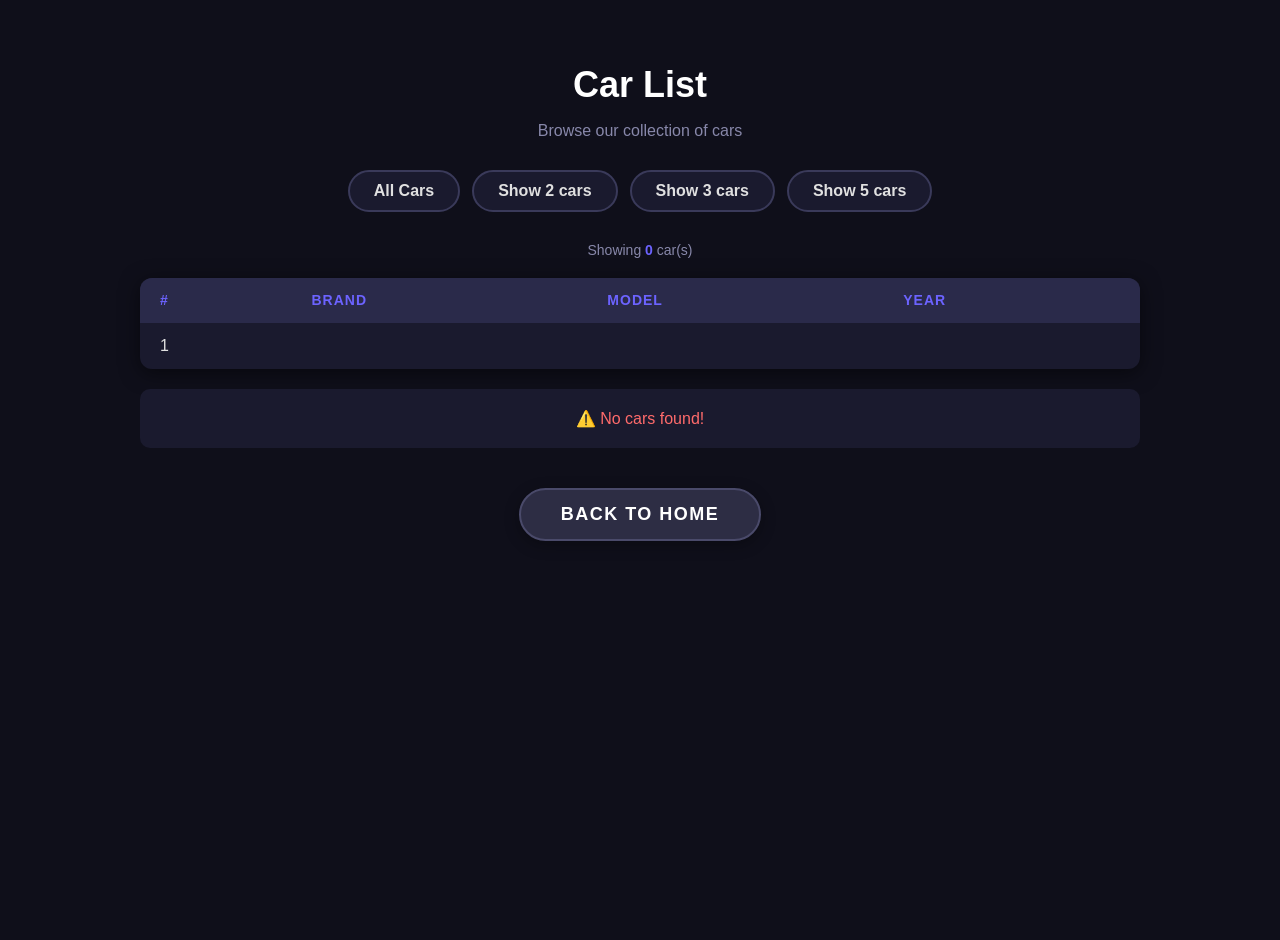
<file: src/webapp/WEB-INF/pages/cars.html>
<!DOCTYPE html>
<html xmlns:th="http://www.thymeleaf.org">
<head>
    <meta charset="UTF-8">
    <title>Cars</title>

    <link rel="stylesheet" type="text/css" th:href="@{/css/styles.css}">

    <style>
        /* Локальные стили для страницы */
        body {
            font-family: 'Segoe UI', Arial, sans-serif;
            background-color: #0f0f1a;
            color: #e0e0e0;
            margin: 20px;
            min-height: 100vh;
        }
        .container {
            max-width: 1000px;
            margin: 0 auto;
            padding: 20px;
        }
        h1 {
            color: #ffffff;
            text-align: center;
            font-size: 36px;
            margin-bottom: 10px;
        }
        .subtitle {
            text-align: center;
            color: #8888aa;
            margin-bottom: 30px;
        }

        /* === КНОПКИ ДЛЯ ВЫБОРА КОЛИЧЕСТВА === */
        .filter-buttons {
            display: flex;
            justify-content: center;
            gap: 12px;
            margin-bottom: 30px;
            flex-wrap: wrap;
        }

        .btn-filter {
            display: inline-block;
            background-color: #1a1a2e;
            color: #e0e0e0;
            padding: 10px 24px;
            border: 2px solid #3a3a5a;
            border-radius: 25px;
            font-size: 16px;
            font-weight: 600;
            text-decoration: none;
            transition: all 0.3s ease;
            cursor: pointer;
            font-family: 'Segoe UI', Arial, sans-serif;
        }

        .btn-filter:hover {
            background-color: #6c63ff;
            border-color: #6c63ff;
            color: #ffffff;
            transform: translateY(-2px);
            box-shadow: 0 6px 20px rgba(108, 99, 255, 0.4);
        }

        .btn-filter:active {
            transform: translateY(0px);
        }

        /* Активная кнопка (для текущего выбора) */
        .btn-filter.active {
            background-color: #6c63ff;
            border-color: #6c63ff;
            color: #ffffff;
        }

        /* === ТАБЛИЦА === */
        table {
            border-collapse: collapse;
            width: 100%;
            margin-top: 20px;
            background-color: #1a1a2e;
            border-radius: 12px;
            overflow: hidden;
            box-shadow: 0 4px 20px rgba(0, 0, 0, 0.5);
        }
        th, td {
            padding: 14px 20px;
            text-align: left;
            border-bottom: 1px solid #2a2a4a;
        }
        th {
            background-color: #2a2a4a;
            color: #6c63ff;
            font-weight: 600;
            text-transform: uppercase;
            letter-spacing: 1px;
            font-size: 14px;
        }
        tr:hover {
            background-color: #2a2a3e;
        }
        tr:last-child td {
            border-bottom: none;
        }

        .empty-message {
            text-align: center;
            color: #ff6b6b;
            padding: 20px;
            background-color: #1a1a2e;
            border-radius: 10px;
            margin-top: 20px;
        }
        .footer {
            text-align: center;
            margin-top: 40px;
        }

        /* === КНОПКА BACK TO HOME === */
        .btn-back {
            display: inline-block;
            background-color: #2d2d44;
            color: #ffffff;
            padding: 14px 40px;
            border: 2px solid #4a4a6a;
            border-radius: 30px;
            font-size: 18px;
            font-weight: 600;
            text-decoration: none;
            text-transform: uppercase;
            letter-spacing: 1.5px;
            transition: all 0.3s ease;
            cursor: pointer;
            box-shadow: 0 4px 15px rgba(0, 0, 0, 0.3);
            font-family: 'Segoe UI', Arial, sans-serif;
        }

        .btn-back:hover {
            background-color: #6c63ff;
            border-color: #6c63ff;
            color: #ffffff;
            transform: translateY(-3px);
            box-shadow: 0 8px 30px rgba(108, 99, 255, 0.5);
        }

        .btn-back:active {
            transform: translateY(0px);
        }

        /* === СЧЁТЧИК МАШИН === */
        .counter {
            text-align: center;
            color: #8888aa;
            margin-bottom: 10px;
            font-size: 14px;
        }
        .counter span {
            color: #6c63ff;
            font-weight: bold;
        }
    </style>
</head>
<body>
<div class="container">
    <h1>Car List</h1>
    <p class="subtitle">Browse our collection of cars</p>

    <!-- === КНОПКИ ФИЛЬТРАЦИИ === -->
    <div class="filter-buttons">
        <a href="/cars" class="btn-filter" th:classappend="${param.count == null ? 'active' : ''}">All Cars</a>
        <a href="/cars?count=2" class="btn-filter" th:classappend="${param.count == '2' ? 'active' : ''}">Show 2 cars</a>
        <a href="/cars?count=3" class="btn-filter" th:classappend="${param.count == '3' ? 'active' : ''}">Show 3 cars</a>
        <a href="/cars?count=5" class="btn-filter" th:classappend="${param.count == '5' ? 'active' : ''}">Show 5 cars</a>
    </div>

    <!-- === СЧЁТЧИК === -->
    <div class="counter">
        Showing <span th:text="${#lists.size(cars)}">0</span> car(s)
    </div>

    <!-- === ТАБЛИЦА === -->
    <table>
        <thead>
        <tr>
            <th>#</th>
            <th>Brand</th>
            <th>Model</th>
            <th>Year</th>
        </tr>
        </thead>
        <tbody>
        <tr th:each="car, iterStat : ${cars}">
            <td th:text="${iterStat.index + 1}">1</td>
            <td th:text="${car.brand}"></td>
            <td th:text="${car.model}"></td>
            <td th:text="${car.year}"></td>
        </tr>
        </tbody>
    </table>

    <div th:if="${#lists.isEmpty(cars)}" class="empty-message">
        ⚠️ No cars found!
    </div>

    <!-- === КНОПКА BACK TO HOME === -->
    <div class="footer">
        <a href="/" class="btn-back">Back to Home</a>
    </div>
</div>
</body>
</html>
</file>
